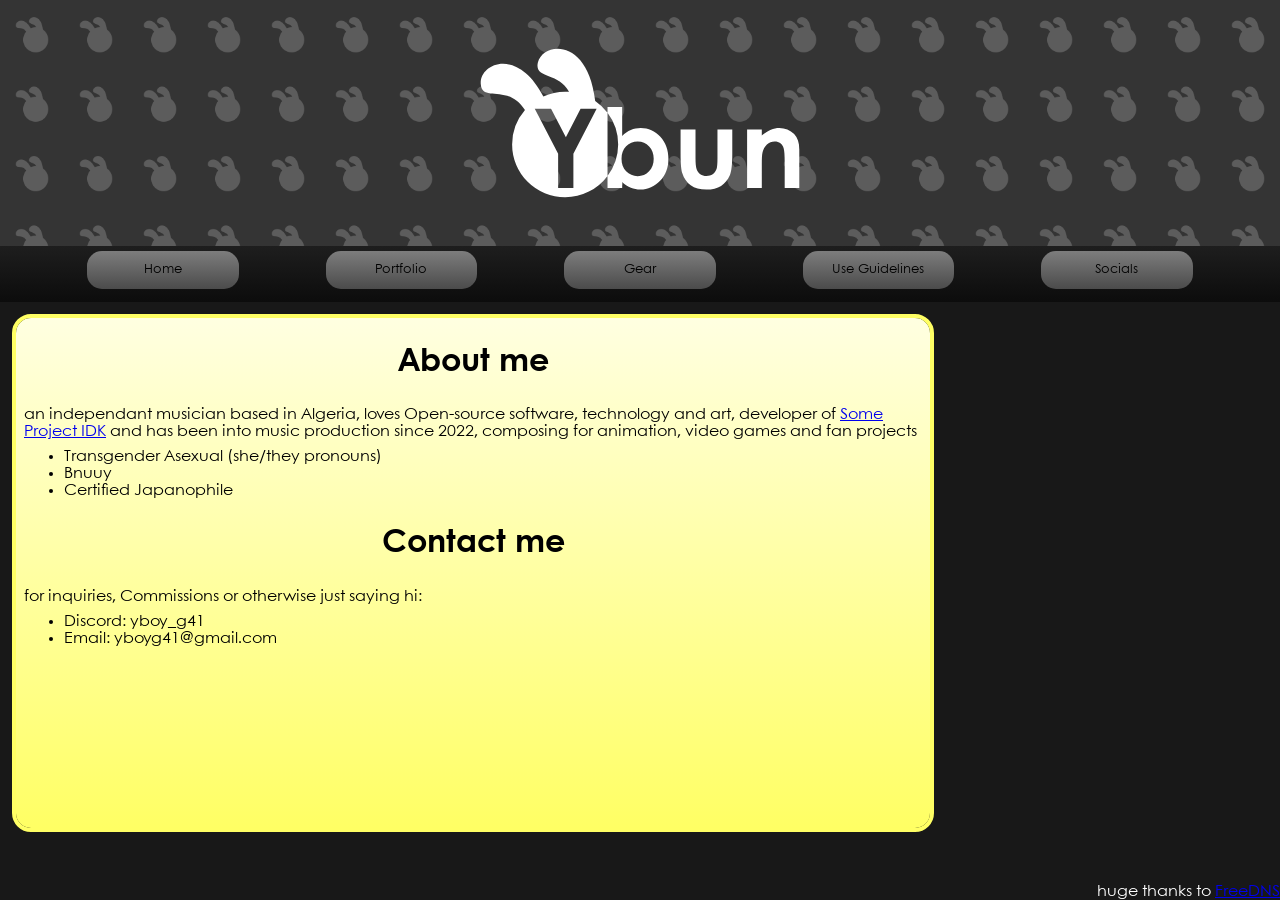
<file: index.html>
<!DOCTYPE html>
<html lang="">
  <head>
    <meta charset="UTF-8">
    <meta name="viewport" content="width=device-width, initial-scale=1.0">
    <meta charset="utf-8">
    <link rel="shortcut icon" href="assets/vectors/favicon.svg" type="image/x-icon">
    <link rel="stylesheet" href="style/fontfaces/centurygothic.css">
    <link rel="stylesheet" href="style/common_css.css">
    <script src="scripts/state_manage.js"></script>
    <script src="scripts/vredirect.js"></script>
    <script>

      console.log(window.innerWidth, screen.width)
      if (screen.width < 600) {
        alert("This website is not optimised for Mobile devices, it is advised to turn on Desktop Mode")
      }

    </script>
    <title>Ybun's Corner</title>
  </head>
  <body>
    <p id="credit" style="position: fixed; bottom: 0; right: 0; color: white; margin: 0;">huge thanks to <a href="https://afraid.org">FreeDNS</a></p>
    <div id="banner">
      <div id="banner-bg"></div>
      <img src="assets/vectors/ybun_logo.svg" id="banner-logo">
      <!-- p>aaa</p-->
      <div id="navbar">
        <button class="navbar-button" data-state="landing">Home</button>
        <button class="navbar-button" data-state="portf">Portfolio</button>
        <button class="navbar-button" data-state="gear">Gear</button>
        <button class="navbar-button" data-state="guidelines">Use Guidelines</button>
        <!-- button class="navbar-button" data-state="comms">Commissions</button-->
        <button class="navbar-button" data-state="socials">Socials</button>
      </div>
    </div>
    <div id="content"></div>
    
    
    
    <!-- Templates for all the different states -->
    <template id="landing">
      <link rel="stylesheet" href="style/landing_style.css">
      <div id="page-desc">
        <h2 class="desc-header">About me</h2>
        <p class="desc-content">an independant musician based in Algeria, loves Open-source software, technology and art, developer of <a href="https://yboy-g41.itch.io/some-project-idk">Some Project IDK</a> and has been into music production since 2022, composing for animation, video games and fan projects</p>
        <ul class="desc-content">
          <li>Transgender Asexual (she/they pronouns)</li>
          <li>Bnuuy</li>
          <li>Certified Japanophile</li>
        </ul>
        <h2 class="desc-header">Contact me</h2>
        <p class="desc-content">for inquiries, Commissions or otherwise just saying hi:</p>
        <ul class="desc-content">
          <li>Discord: <span>yboy_g41</span></li>
          <li>Email: <span>yboyg41@gmail.com</span></li>
        </ul>
      </div>
    <iframe src="https://audius.co/embed/playlist/yboy_g41/best-of-ybun?flavor=card" width="420" height="510" allow="encrypted-media" style="border: none;" id="audius-embed"></iframe>

    </template>

    <template id="portf">
      <link rel="stylesheet" href="style/portf_style.css">
      <div class="proj-divider">
        <h1 class="proj-div-text">Projects I contributed to</h1>
      </div>
      <div class="project-container">
        <div class="project-card">
          <img src="assets/images/logo_moonie.png" alt="" class="project-thumbnail" id="thumb-moonie">
          <p class="project-name project-text">MoonieMuses</p>
          <p class="project-desc project-text">YouTube channel and content creator. Specializing in the creation animated storytime cartoons and informative highly edited video essays. The topics of which can range from the likes of video games, television, movies, personal anecdotes, etc.</p>
          <div class="project-buttons">
            <a href="https://audius.co/yboy_g41/album/mooniemuses-original-soundtrack"><button class="btn ost-btn">Soundtrack</button></a>
            <a href="https://www.youtube.com/@MoonieMuses"><button class="yt-btn btn">Watch on YouTube</button></a>
          </div>
        </div>
        <div class="project-card">
          <img src="assets/images/logo_ptp.png" alt="" class="project-thumbnail" id="thumb-ptp">
          <p class="project-name project-text">PopTart Pursue</p>
          <p class="project-desc project-text">A web animated show that follows 8 contestants for a prize of divine power, inspired by Cary and Michael Huang's "Battle for Dream Island"</p>
          <div class="project-buttons">
            <a href="https://youtube.com/playlist?list=PLvAPkbds9rnFf94r8wVoWfNMvPG_u79uL"><button class="btn yt-btn">Watch on YouTube</button></a>
          </div>
        </div>
        <div class="project-card">
          <img src="assets/images/logo_spi.png" alt="" class="project-thumbnail" id="thumb-spi">
          <p class="project-name project-text">Some Project IDK</p>
          <p class="project-desc project-text">a Surreal QTE-based RPG about a guy named Axel exploring the various Zones of the Innerworld (by yours truly)</p>
          <div class="project-buttons">
             <a href="https://audius.co/yboy_g41/album/some-project-idk-soundtrack"><button class="btn ost-btn">Soundtrack</button></a>
            <a href="https://yboy-g41.itch.io/some-project-idk"><button class="btn iio-btn">Play on Itch.io</button></a>
          </div>
        </div>
        <div class="project-card">
          <img src="assets/images/logo_bftp.png" alt="" class="project-thumbnail" id="thumb-bftp">
          <p class="project-name project-text">Battle For Tokyo Paradise</p>
          <p class="project-desc project-text">an Object show based of the "Lost Japanese Object Show" hoax</p>
          <div class="project-buttons">
             <a href="https://audius.co/yboy_g41/playlist/battle-for-tokyo-paradise-original-soundtrack-ybun-mix"><button class="btn ost-btn">Soundtrack</button></a>
            <a href="https://www.youtube.com/@BattleforTokyoParadise"><button class="btn yt-btn">Watch on YouTube</button></a>
          </div>
        </div>
      </div>
      

    </template>

    <template id="gear">
      <link rel="stylesheet" href="style/gear_style.css">
      <div id="rack-container">
        <div id="daw-rack" class="rack">
          <p class="rack-title">DAWs</p>

          <a href="https://lmms.io">
            <button class="rack-button">
              <img src="assets/vectors/icn_lmms.svg" class="rack-button-icon">
              <p class="rack-button-text">LMMS</p> 
            </button>
          </a>

          <a href="https://reaper.fm">
            <button class="rack-button">
              <img src="assets/vectors/icn_reaper.svg" class="rack-button-icon">
              <p class="rack-button-text">Reaper</p> 
            </button>
          </a>

          <a href="https://image-line.com/fl-studio-mobile">
            <button class="rack-button">
              <img src="assets/images/icn_flm.png" class="rack-button-icon">
              <p class="rack-button-text">FL Studio Mobile</p> 
            </button>
          </a>

        </div>
        <div id="plugin-rack" class="rack">
          <p class="rack-title">Plugins</p>
          
          <a href="https://sfztools.github.io/sfizz/">
            <button class="rack-button">
              <img src="assets/vectors/icn_sfizz.svg" class="rack-button-icon">
              <p class="rack-button-text">Sfizz</p> 
            </button>
          </a>
          
          <a href="https://tytel.org/helm/">
            <button class="rack-button">
              <img src="assets/images/icn_helm.png" class="rack-button-icon">
              <p class="rack-button-text">Helm</p> 
            </button>
          </a>
          
          <a href="https://surge-synthesizer.github.io/">
            <button class="rack-button">
              <img src="assets/vectors/icn_surge.svg" class="rack-button-icon">
              <p class="rack-button-text">Surge XT</p> 
            </button>
          </a>

          <a href="https://bertomaudio.com/sf2-player.html">
            <button class="rack-button">
              <img src="assets/vectors/icn_bertom.svg" class="rack-button-icon">
              <p class="rack-button-text">Bertom SF2 Player</p> 
            </button>
          </a>

          <a href="https://kx.studio/Applications:Carla">
            <button class="rack-button">
              <img src="assets/images/icn_carla.png" class="rack-button-icon">
              <p class="rack-button-text">Carla</p> 
            </button>
          </a>
          
        </div>
        <div id="sample-rack" class="rack">
          <p class="rack-title">Frequent Samples</p>

          <a href="https://archive.org/details/SGM-V2.01">
            <button class="rack-button">
              <p class="rack-button-text">SGM v2.01</p> 
            </button>
          </a>

          <a href="https://musical-artifacts.com/artifacts/433">
            <button class="rack-button">
              <p class="rack-button-text">Touhou</p> 
            </button>
          </a>

          <a href="https://ia800401.us.archive.org/view_archive.php?archive=/16/items/500-soundfonts-full-gm-sets/500_Soundfonts_Full_GM_Sets.zip">
            <button class="rack-button">
              <p class="rack-button-text">DGX 45M</p> 
            </button>
          </a>

          <a href="https://ia800401.us.archive.org/view_archive.php?archive=/16/items/500-soundfonts-full-gm-sets/500_Soundfonts_Full_GM_Sets.zip">
            <button class="rack-button">
              <p class="rack-button-text">Airfont 340 GM</p> 
            </button>
          </a>

          <a href="https://musical-artifacts.com/artifacts/1229">
            <button class="rack-button">
              <p class="rack-button-text">FluidR3</p> 
            </button>
          </a>

          <a href="https://freepats.zenvoid.org/">
            <button class="rack-button">
              <p class="rack-button-text">Various free instruments</p> 
            </button>
          </a>

          <a href="https://www.williamkage.com/snes_soundfonts/">
            <button class="rack-button">
              <p class="rack-button-text">Various old game rips</p> 
            </button>
          </a>

        </div>
      </div>
      
      
    </template>

    <template id="comms">
      <link rel="stylesheet" href="style/price_style.css">
      <div id="prices">
          
      </div>
      <div id="rules">
        <ol>
          <li>blah blah</li>
          <li>blah blah</li>
          <li>blah blah</li>
        </ol>
      </div>
    </template>

    <template id="guidelines">
      <div id="rule-sheet">
        <link rel="stylesheet" href="style/guides_style.css">
        <h1 id="guides-title">Use Guidelines</h1>
        <p>These Guidelines apply to all of my original tracks (the "Music")</p>
        <ol type="I">
          <li>
            <h2>License</h2>
            <p>
              Unless a specific track states otherwise, all Music is released under the <a href="https://creativecommons.org/licenses/by/3.0/">Creative Commons Attribution 3.0 Unported</a> license 
              <br> 
              <br> 
              This means you may share, copy, redistribute, remix, transform and build upon the Music for any purpose (commercial or otherwise), provided you give proper credit <br> anything in these guidelines is a personal request and none of it is intended to restrict rights provided by CC-BY 3.0
            </p>
          </li>

          <li>
            <h2>Attribution Requirements</h2>
            <ul>
              <li>
                <p>when using any of the Music (or any derivative material based on it), you should provide clear credit that includes at <strong>at least one</strong> of the following</p>
                <ul>
                  <li>a direct link to the original track</li>
                  <li>a link to one of my social media profiles (preferably Audius and/or Twitter/X)</li>
                </ul>
                
              </li>
              <li>
                <p>
                  Credit should be reasonably visible and accessible, mere namedropping is not sufficient to this requirement
                </p>
              </li>
              
            </ul>
          
          </li>

          <li>
            <h2>Allowed Uses</h2>
            <ul type="square">
              <p>Use in Videos, Streams, Podcasts, Games (except prohibited below) and other media is allowed, provided that all other rules in these Guidelines are followed</p>
              <p>Use in sexually explicit and NSFW content is generally permitted but prior informal permission is appreciated, permission is granted or denied on a case-by-case basis depending on the nature of the content 
                <br>
                <strong>Absolutely Prohibited:</strong> any content that is lolicon, shotacon or otherwise depicts or sexualises minors (fiction or otherwise)
              </p>
            </ul>
          </li>

          <li>
            <h2>Discouraged Uses</h2>
            <p>Please do not use the Music (original or derivative) in:</p>
            <ul type="circle">
              <p>Hateful, propagandistic, polarising or otherwise discriminatory content, including content that promotes hatred, violence or discrimination based on race, ethnicity, religion, nationality, gender, sexual orientation, disability or similar characteristics</p>
              <p>Friday Night Funkin' mods, Osu! beatmaps or Geometry Dash levels, this applies to the original tracks and any derivative material</p>
              <p>Training Generative AI models (such as Suno, Udio... ec), use as reference for these models is also discouraged</p>
            </ul>
            <p>any use that would violate applicable law is also prohibited</p>
          </li>

          <li>
            <h2>Contact & Permission</h2>
            <p>For permission requests or any questions, contact me via yboyg41@gmail.com or <span style="font-family: monospace;">yboy_g41</span> on Discord</p>
          </li>

          <li>
            <h2>No Warranty / Limitation of Liability</h2>
            <p>The Music is provided "as is", I make no warranties regarding the fitness for a particular purpose, to the maximum extent permitted by law, I am not liable for any damages arising from your use of the Music</p>
          </li>

          <li>
            <h2>Changes</h2>
            <p>These guidelines are subject to change, continued use of the Music after changes constitutes acceptance of the revised Guidelines</p>
          </li>
        </ol>
      </div>
    </template>

    <template id="socials">
      <link rel="stylesheet" href="style/socials_style.css">
      <div id="btn-container">
        <a href="https://x.com/yboyg41" class="social-btn">
          <button id="btn-twt">Twitter</button>
        </a>
        <a href="https://yboyg41.bsky.social" class="social-btn">
          <button id="btn-bsky">Bluesky (inactive)</button>
        </a>
        <a href="https://reddit.com/u/yboy_g41" class="social-btn">
          <button id="btn-rd">Reddit</button>
        </a>
        <a href="https://yboy-g41.itch.io" class="social-btn">
          <button id="btn-iio">Itch.io</button>
        </a>
        <a href="https://audius.co/yboy_g41" class="social-btn">
          <button id="btn-aud">Audius</button>
        </a>
        <a href="https://odysee.com/@Yboy_g41:f" class="social-btn">
          <button id="btn-ods">Odysee</button>
        </a>
        <a href="https://www.youtube.com/@Ybun_g41" class="social-btn">
          <button id="btn-yt">YouTube</button>
        </a>
        <a href="https://www.gamejolt.com/@Yboy_g41" class="social-btn">
          <button id="btn-gj">GameJolt</button>
        </a>
        <a href="https://www.mastodon.social/@Yboyg41" class="social-btn">
          <button id="btn-mstdn">Mastodon</button>
        </a>
      </div>
      
      <div id="addr-container">
        <p>Support me via</p>
        <ul>
          <li>Polygon/Ethereum: <span class="addr">0x95f4E43C8de0409b1492aDC144d77F9bd7Fe4141</span></li>
          <li>Solana: <span class="addr">9konvu1NXcv9FViREC3dU3QUxKFgctFj365qhKdpoqAG</span></li>
          <li>Bitcoin: <span class="addr">bc1qd6mr9ckk6mxg7yqxq9v2t29mala40gr3s8q748</span></li>
        </ul>
      </div>

    </template>
  </body>
</html>
</file>
<file: style/fontfaces/centurygothic.css>
@font-face {
  font-family: "Century Gothic";
  src: url("../../assets/fonts/Century-Gothic-Sans-Font/CenturyGothicPaneuropeanRegular.ttf");
}

@font-face {
  font-family: "Century Gothic";
  src: url("../../assets/fonts/Century-Gothic-Sans-Font/CenturyGothicPaneuropeanBold.ttf");
  font-weight: bold;
}
</file>
<file: style/common_css.css>
@keyframes scroll {
    0% {
        background-position: 0% 0%;
    }
    100% {
        background-position: 50% 100%;
    }
}

html, body {
    margin: 0;
    font-family: "Century Gothic";
}

body {
    background-color: rgb(24, 24, 24);
}

#banner {
    display: flex;
    flex-direction: column;
    background-color: rgb(52, 52, 52);
    margin: 0%;
    width: 100%;
    height: 8cm;
}

#lang-select{
    position: absolute
}

#lang-select > a:link, a:visited{
    color: yellow;
}

#banner-bg {
    position: absolute;
    overflow: hidden;
    background-image: url("../assets/images/banner_bg.png");
    background-size: 5%;
    animation: scroll 60s linear infinite;
    opacity: 20%;
    width: 100%;
    height: 6.5cm;
    pointer-events: none;
} 

#banner-logo {
    display: flex;
    flex-direction: column;
    margin-top: auto;
    align-self: center;
    width: 25%;
    height: auto;
}

#navbar {
    width: 100%;
    height: 1.5cm;
    display: flex;
    flex-direction: row;
    justify-content: space-evenly;
    background: linear-gradient(rgb(30, 30, 30), rgb(12, 12, 12));
    margin-top: auto;
}

.navbar-button {
    background: linear-gradient(rgb(125, 125, 125), rgb(75, 75, 75));
    border: 0;
    width: 4cm;
    height: 1cm;
    border-radius: 15px;
    margin-bottom: 8px;
    align-self: center;
    font-family: "Century Gothic";
}

.navbar-button:hover {
    background: linear-gradient(rgb(135, 135, 135), rgb(85, 85, 85));     
}

.navbar-button:active {
    background: linear-gradient(rgb(75, 75, 75), rgb(125, 125, 125));     
}



#content {
    margin: 8px;
}
</file>
<file: style/landing_style.css>
#content {
    display: flex;
    flex-direction: row;
    justify-content: space-evenly;
}

#page-desc {
    background: linear-gradient(rgb(255, 255, 225), rgb(255, 255, 100));
    border-radius: 15px;
    outline: 4px rgb(255, 255, 100) solid;
    width: 32cm;
    margin: 8px;
}

#audius-embed {
    margin: 8px;
}

.desc-header {
    text-align: center;
    font-weight: bold;
    font-size: 32px;
}

.desc-content {
    margin: 8px;
}
</file>
<file: style/portf_style.css>
.project-container {
    display: flex;
    flex-direction: row;
    gap: 12px;
    flex-wrap: wrap;
    justify-content: center;
    justify-self: center;
}

.proj-div-text {
    text-align: center;
    color: #ffffff;
    white-space: nowrap;
}

.proj-divider {
    display: flex;
    align-items: center;
    gap: 1rem;
}

.proj-divider::before, .proj-divider::after {
    content: '';
    height: 4px;
    background: #ffffff;
    flex: 1;
}

.project-card {
    display: flex;
    flex-direction: column;
    text-align: center;
    width: 10cm;
    height: 12cm;
    background: linear-gradient(rgb(255, 255, 225), rgb(255, 200, 100));
    outline: 4px rgb(255, 200, 100) solid;
    border-radius: 16px;
}

.project-thumbnail {
    pointer-events: none;
}

.project-text {
    margin-left: 12px;
    margin-right: 12px;
}

.project-name {
    font-family: "Century Gothic";
    font-size: 18px;
    font-weight: bold;
}

#thumb-moonie {
    margin-top: 16px;
    width: 32%;
    scale: 150%;
    height: auto;
    align-self: center;
}

#thumb-ptp {
    margin-top: 8px;
    width: 32%;
    scale: 200%;
    height: auto;
    align-self: center;
}

#thumb-spi {
    margin-top: 24px;
    width: 50%;
    scale: 100%;
    height: auto;
    align-self: center;
}

#thumb-bftp {
    margin-top: 24px;
    width: 70%;
    scale: 100%;
    height: auto;
    align-self: center;
}

.btn {
    height: 0.75cm;
    width: 4cm;
    border: none;
    font-weight: bold;
    border-radius: 4px;
    cursor: pointer;
}

.yt-btn {
    background-color: #ff0033;
    color: #ffffff;
}

.iio-btn {
    background-color: #fa5c5c;
    color: #ffffff;
}

.ost-btn {
    background-color: #791ac4;
    color: #ffffff;
}
</file>
<file: style/gear_style.css>
#rack-container {
    display: flex;
    flex-direction: row-reverse;
    justify-content: space-evenly;
}

.rack {
    display: flex;
    flex-direction: column;
    background: linear-gradient(rgb(255, 255, 255), rgb(127, 255, 212));
    outline: 4px rgb(127, 255, 212) solid;
    width: 10cm;
    height: fit-content;
    border-radius: 12px;
    padding-bottom: 16px;
}

.rack-title {
    text-align: center;
    font-size: 24px;
    font-weight: bold;
}

.rack-button {
    display: flex;
    flex-direction: row;
}


.rack-button-icon {
    height: 1cm;
    width: auto;
    justify-self: start;
    margin-top: auto;
    margin-bottom: auto;
}

.rack-button-text {
    margin: auto;
    text-decoration: none;
    font-family: "Century Gothic";
}


.rack-button {
    width: 6cm;
    height: 1.25cm;
    margin: auto;
    margin-top: 4px;
    margin-bottom: 4px;
    border: 0;
    border-radius: 4px;
    background: linear-gradient(rgb(100, 100, 100), rgb(50, 50, 50));
    color: rgb(255, 255, 255);
}

.rack-button:hover {
    background: linear-gradient(rgb(115, 115, 115), rgb(65, 65, 65));

}
</file>
<file: style/price_style.css>
#content {
    display: flex;
    flex-direction: row;
}

#rules {
    display: flex;
    flex-direction: row;
}
</file>
<file: style/guides_style.css>
#rule-sheet {
    width: 25cm;
    justify-self: center;
    background: linear-gradient(white, rgb(180, 180, 180));
    padding: 15px;
    outline: 4px rgb(180, 180, 180) solid;
    border-radius: 12px;
}

#guides-title {
    text-align: center;
}
</file>
<file: style/socials_style.css>
#content {
    display: flex;
    flex-direction: column;
}

#btn-container {
    display: flex;
    flex-direction: row;
    justify-content: space-evenly;
    row-gap: 32px;
    column-gap: 16px;
    flex-wrap: wrap;
    justify-self: center;
}

.social-btn > button {
    width: 100%;
    height: 1.25cm;
    border: none;
    border-radius: 4px;
    font-size: large;
}


.social-btn {
    margin-top: 4px;
    flex-basis: 20%;
    line-height: 0;
}

.social-btn:hover {
    scale: 105%;
}

#btn-twt {
    background: linear-gradient(#ffffff ,#1DA1F2);
    outline: #1DA1F2 3px solid;
}

#btn-bsky {
    background: linear-gradient(#ffffff ,#0560FF);
    outline: #0560FF 3px solid;
}

#btn-rd {
    background: linear-gradient(#ffffff ,#FF4500);
    outline: #FF4500 3px solid;
}

#btn-iio {
    background: linear-gradient(#ffffff ,#fa5c5c);
    outline: #fa5c5c 3px solid;
}

#btn-aud {
    background: linear-gradient(#ffffff ,#791ac4);
    outline: #791ac4 3px solid;
}

#btn-yt {
    background: linear-gradient(#ffffff ,#ff0033);
    outline: #ff0033 3px solid;
}

#btn-gj {
    background: linear-gradient(#ffffff ,#ccff00);
    outline: #ccff00 3px solid;
}

#btn-mstdn {
    background: linear-gradient(#ffffff ,#6364FF);
    outline: #6364FF 3px solid;
}

.addr {
    font-family: monospace;
    background-color: rgb(200, 200, 200);
    padding: 1px;
    outline: 1px rgb(75, 75, 75) solid;
    border-radius: 2px;
    color: black;
}

#addr-container > ul > li {
    margin-top: 8px;
}

#addr-container {
    color: white;
}
</file>
